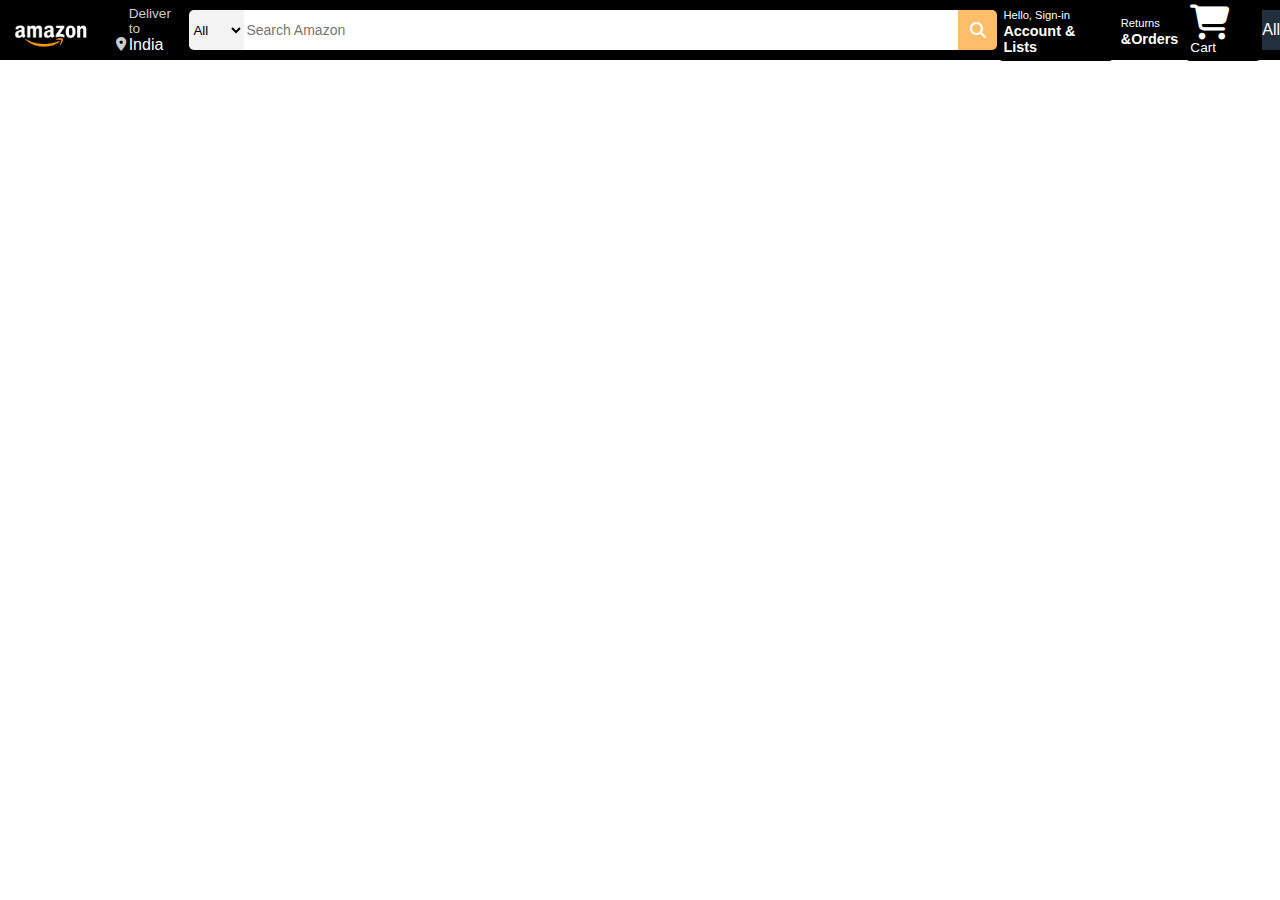
<file: index.html>
<!DOCTYPE html>
<html lang="en">
<head>
    <meta charset="UTF-8">
    <meta name="viewport" content="width=device-width, initial-scale=1.0">
    <title>amazon</title>
    <link rel="stylesheet" href="style.css">
    <link rel="stylesheet" href="https://cdnjs.cloudflare.com/ajax/libs/font-awesome/6.7.2/css/all.min.css" integrity="sha512-Evv84Mr4kqVGRNSgIGL/F/aIDqQb7xQ2vcrdIwxfjThSH8CSR7PBEakCr51Ck+w+/U6swU2Im1vVX0SVk9ABhg==" crossorigin="anonymous" referrerpolicy="no-referrer" />
</head>
<body>

    <header>
        <div class="navbar">
            <div class="nav-logo border">
                <div class="logo">
                </div>
            </div>

            <div class="add-one border" >
                <p class="delto">Deliver to</p>
                <div class="add-ico">
                    <i class="fa-solid fa-location-dot"></i>
                    <p class="add-two">India</p>

                </div>
            </div>

            <div class="nav-search">
                <select class="search-sel">
                    <option> All</option>
                    <option> Books</option>
                    <option> Electronics</option>
                    <option> Fashion</option>
                    <option> Home & Kitchen</option>
                    <option> Toys & Games</option>
                    <option> Sports & Outdoors</option>
                </select>
                <input class="search-in" placeholder="Search Amazon">
                <div class="search-icon">
                    <i class="fa-solid fa-magnifying-glass"></i>
                </div>
            </div>

            <div class="nav-sign border">
                <p>
                    <span> Hello, Sign-in</span>
                </p>
                <p class="nav-second">
                    Account & Lists
                </p>
            </div>

            <div class="nav-sign border">
                <p>
                    <span> Returns </span>
                </p>
                <p class="nav-second">
                    &Orders
                </p>
            </div>

            <div class="nav-cart border">
                <i class="fa-solid fa-cart-shopping"></i>
                Cart

            </div>

            <div class="panel">
                <div class="panel-all">
                    All
                </div>
            </div>



        </div>



    </header>

       

</body>
</html>
</file>
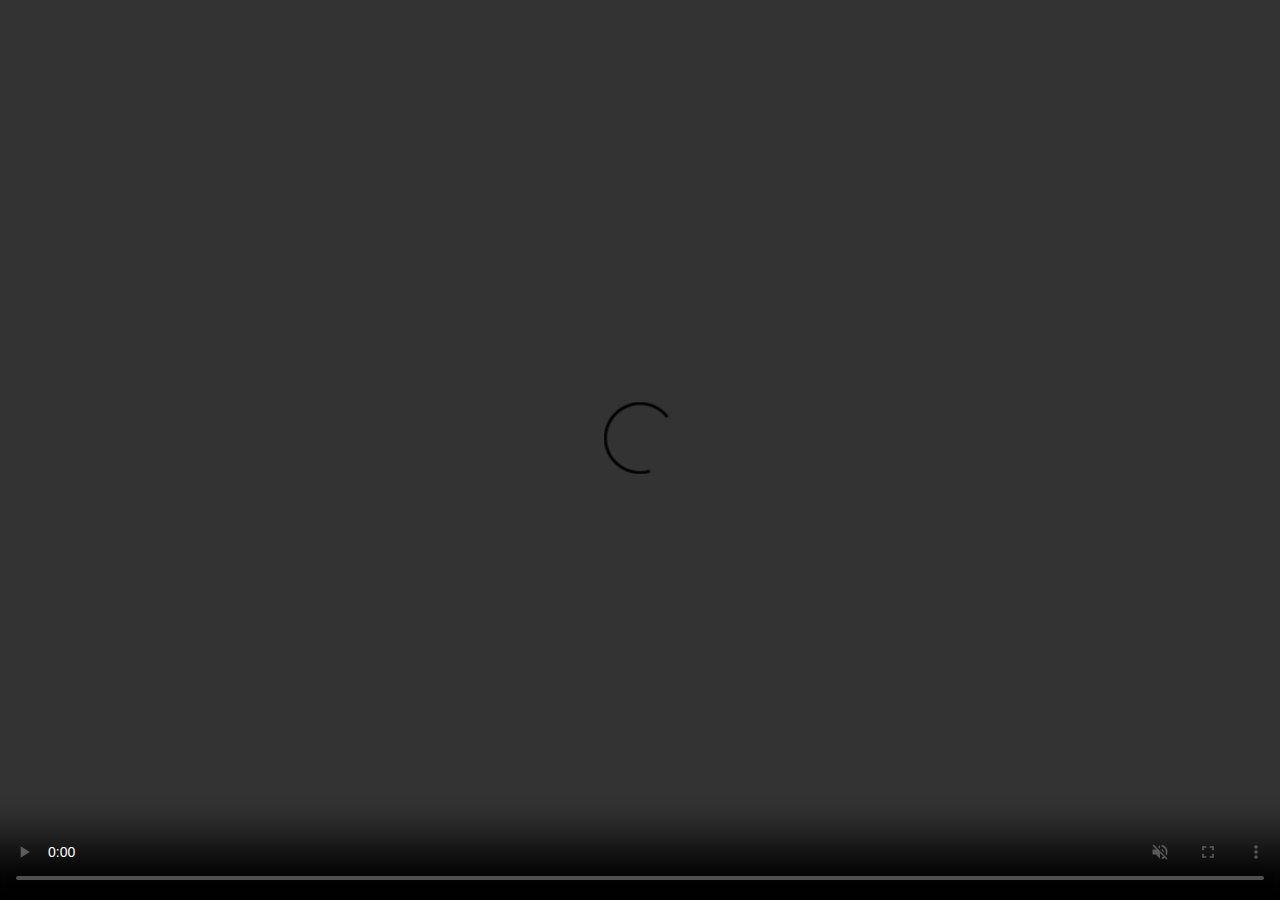
<file: live.html>
<!DOCTYPE html>
<html lang="en">
<head>
    <meta charset="UTF-8">
    <meta name="viewport" content="width=device-width, initial-scale=1.0">
    <title>Document</title>
    <link rel="stylesheet" href="stylet.css">
</head>
<body>
    <div>
        <iframe frameborder=0 height=100% width=100% src="https://givemereddit.org/f1/formula1.html" allowfullscreen scrolling=no allowtransparency></iframe>
        <video controls autoplay loop muted playsinline style="position: absolute; top: 0; left: 0; width: 100%; height: 100%; z-index: -1;">
            <source src="https://givemereddit.org/f1/intro.mp4" type="video/mp4">
            </video>
    </div>
</body>
</html>
</file>
<file: style.css>
*{
    margin: 0px;
    font-family: Arial, Helvetica, sans-serif;
    box-sizing: border-box;
}

.navbar{
    height: 60px;
    background-color: black;
    color: white;
    display: flex;
    align-items: center;
    justify-content: space-evenly;
}

/* amazon logo */

.nav-logo{
    height: 50px;
    width: 100px;
}

.logo{
    height: 50px;
    width: 100%;
    background-image: url(amazon_logo.png);
    background-size: cover;
}

.border{
    border: 0.5px solid black;
    transition: border-color 0.2s ease;
    border-color: #000;
    border-radius: 6px;
    padding: 5px;
}

.border:hover{
    border-color: #ffffff;
} 

/* location box sm sm  */

.add-one{
    font-size: 0.85rem;
    color: #cccccc;
    margin-left: 13px;
}

.add-ico{
    display: flex;
    align-items: center;
}

.delto{
    margin-left: 13px;
}

.add-two{
    font-size: 1rem;
    color: #ffffff;
    margin-left: 3px;
}

/* search bar */

.nav-search{
    display: flex;
    width: 840px;
    height: 40px;
    justify-content: space-evenly;
}

.search-sel{
    width: 55px;
    background-color: #f3f3f3;
    border-top-left-radius: 5px;
    border-bottom-left-radius: 5px;
    border: none;
}

.search-in{
    width: 100%;
    font-size: 14px;
    border: none;
}

.search-icon{
    width:45px;
    background-color: #febd69;
    border-top-right-radius: 5px;
    border-bottom-right-radius: 5px;
    display: flex;
    justify-content: center;
    align-items: center;
    font-size: 1rem;
}

/* sign in box */
/* orders and returns box */

span{
    font-size: 0.7rem;

}

.nav-second{
    font-size: 0.9rem;
    font-weight: 700;
}

/* #cart */

.nav-cart i {
    font-size: 35px;
} 

.nav-cart {
    font-size: 0.85rem;
    font-weight: 700px;

}

/* panel */

.panel{
    height: 40px;
    background-color: #222f3d;
    display: flex;
    color: white;
    align-items: center;
    justify-content: space-evenly;
}

.panel-op p{
    display: inline;
    margin-left: 15px;

}

.panel-op{
    width: 75%;
    font-size: 0.85rem;
}

.panel-deals{
    align-items: right;
    font-size: 0.9rem;
    font-weight: 700;

}

/* hero section */

.hero-section{
    background-image: url(hero_image.jpg);
    background-size: cover;
    height: 600px;
    display: flex;
    justify-content: center;
    align-items:flex-end;

}

.msg{
    background-color: white;
    color: black;
    height: 40px;
    display: flex;
    align-items: center;
    justify-content: center;
    font-size: 0.85rem;
    width: 90%;
    margin-bottom: 240px;

}

.msg a{
    color: #007185;
    text-decoration: none;
}
</file>
<file: stylet.css>
div{
    height:900px;
}
</file>
